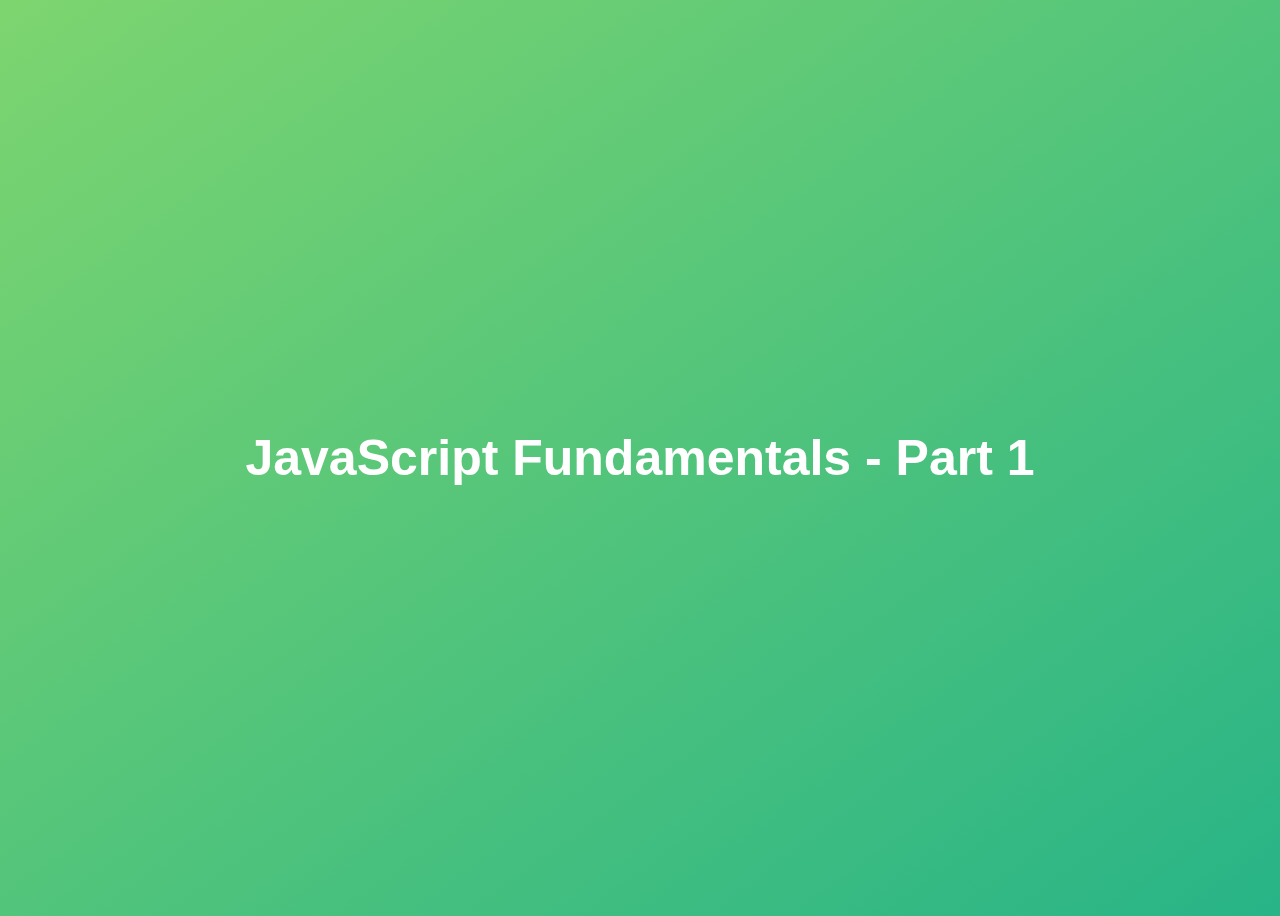
<file: 01-Fundamentals-Part-1/starter/index.html>
<!DOCTYPE html>
<html lang="en">
  <head>
    <meta charset="UTF-8" />
    <meta name="viewport" content="width=device-width, initial-scale=1.0" />
    <meta http-equiv="X-UA-Compatible" content="ie=edge" />
    <title>JavaScript Fundamentals – Part 1</title>
    <style>
      body {
        height: 100vh;
        display: flex;
        align-items: center;
        background: linear-gradient(to top left, #28b487, #7dd56f);
      }
      h1 {
        font-family: sans-serif;
        font-size: 50px;
        line-height: 1.3;
        width: 100%;
        padding: 30px;
        text-align: center;
        color: white;
      }
    </style>
  </head>
  <body>
    <h1>JavaScript Fundamentals - Part 1</h1>
	<script src="index.js"></script>
  </body>
</html>
</file>
